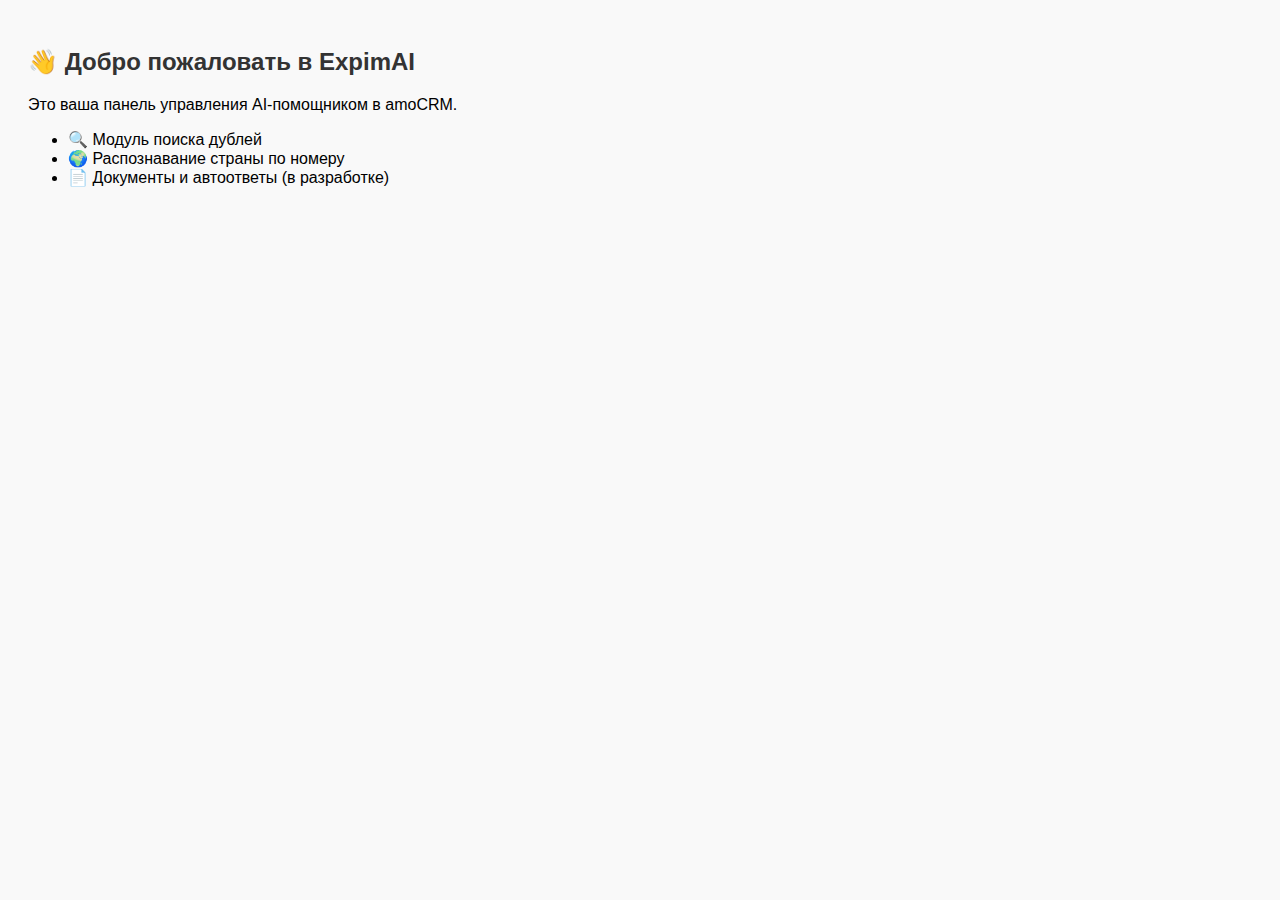
<file: index.html>
<!DOCTYPE html>
<html lang="ru">
<head>
    <meta charset="UTF-8">
    <title>ExpimAI – панель управления</title>
    <link rel="stylesheet" href="/static/styles.css">
</head>
<body>
    <h2>👋 Добро пожаловать в ExpimAI</h2>
    <p>Это ваша панель управления AI-помощником в amoCRM.</p>
    <ul>
        <li>🔍 Модуль поиска дублей</li>
        <li>🌍 Распознавание страны по номеру</li>
        <li>📄 Документы и автоответы (в разработке)</li>
    </ul>
</body>
</html>
</file>
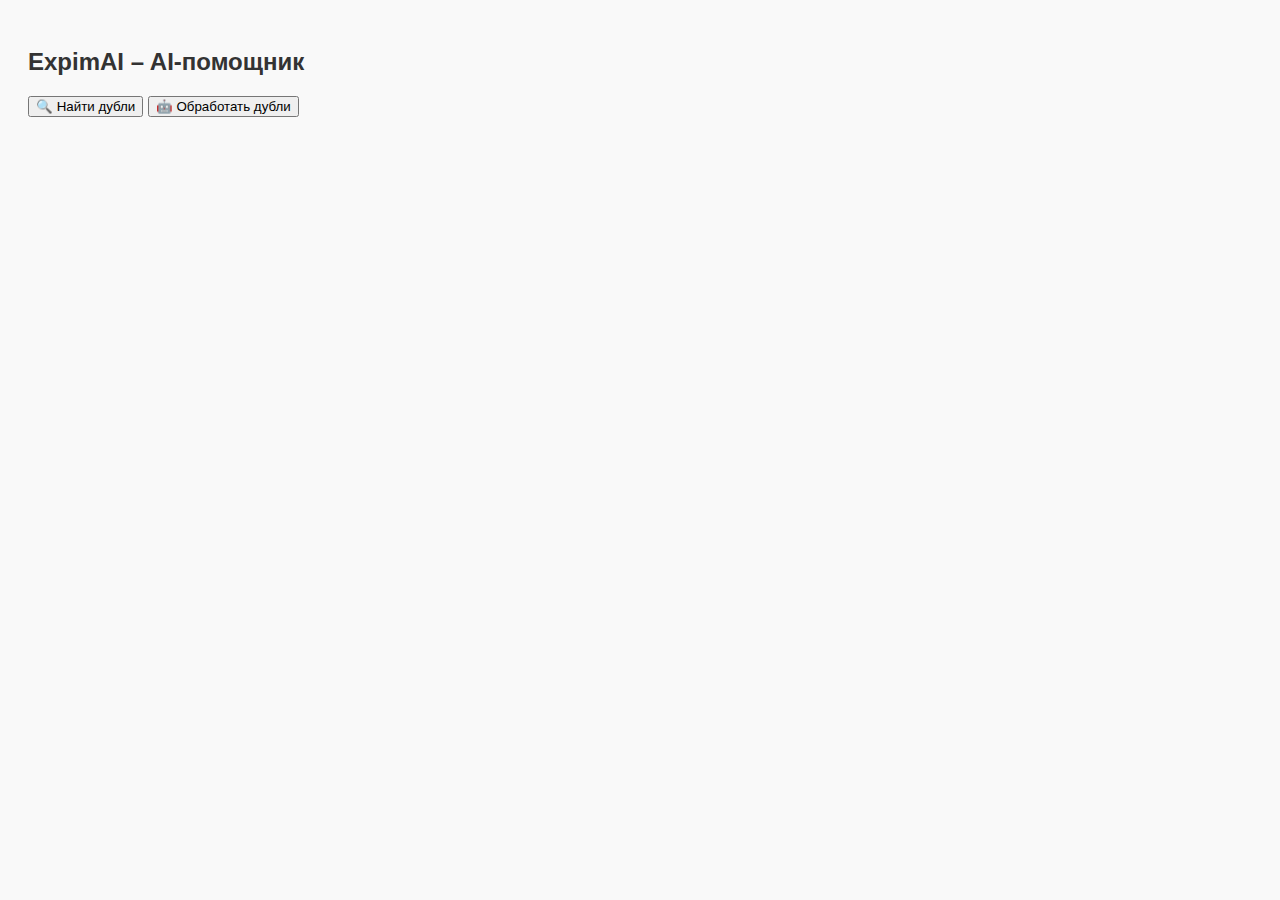
<file: templates/index.html>
<!DOCTYPE html>
<html lang="ru">
<head><meta charset="UTF-8"><title>ExpimAI</title><link rel="stylesheet" href="/static/styles.css"></head>
<body>
  <h2>ExpimAI – AI-помощник</h2>
  <button onclick="run('manual')">🔍 Найти дубли</button>
  <button onclick="run('auto')">🤖 Обработать дубли</button>
  <pre id="out"></pre>
  <script>
    async function run(mode) {
      document.getElementById('out').textContent = 'Загрузка...';
      const url = `/api/duplicates?mode=${mode}&responsible_id=123`;
      try {
        const r = await fetch(url, {method:'POST'});
        const j = await r.json();
        document.getElementById('out').textContent = JSON.stringify(j, null,2);
      } catch(e) { document.getElementById('out').textContent = e; }
    }
  </script>
</body>
</html>
</file>
<file: static/styles.css>
body {
    font-family: sans-serif;
    padding: 20px;
    background: #f9f9f9;
}
h2 {
    color: #333;
}
</file>
